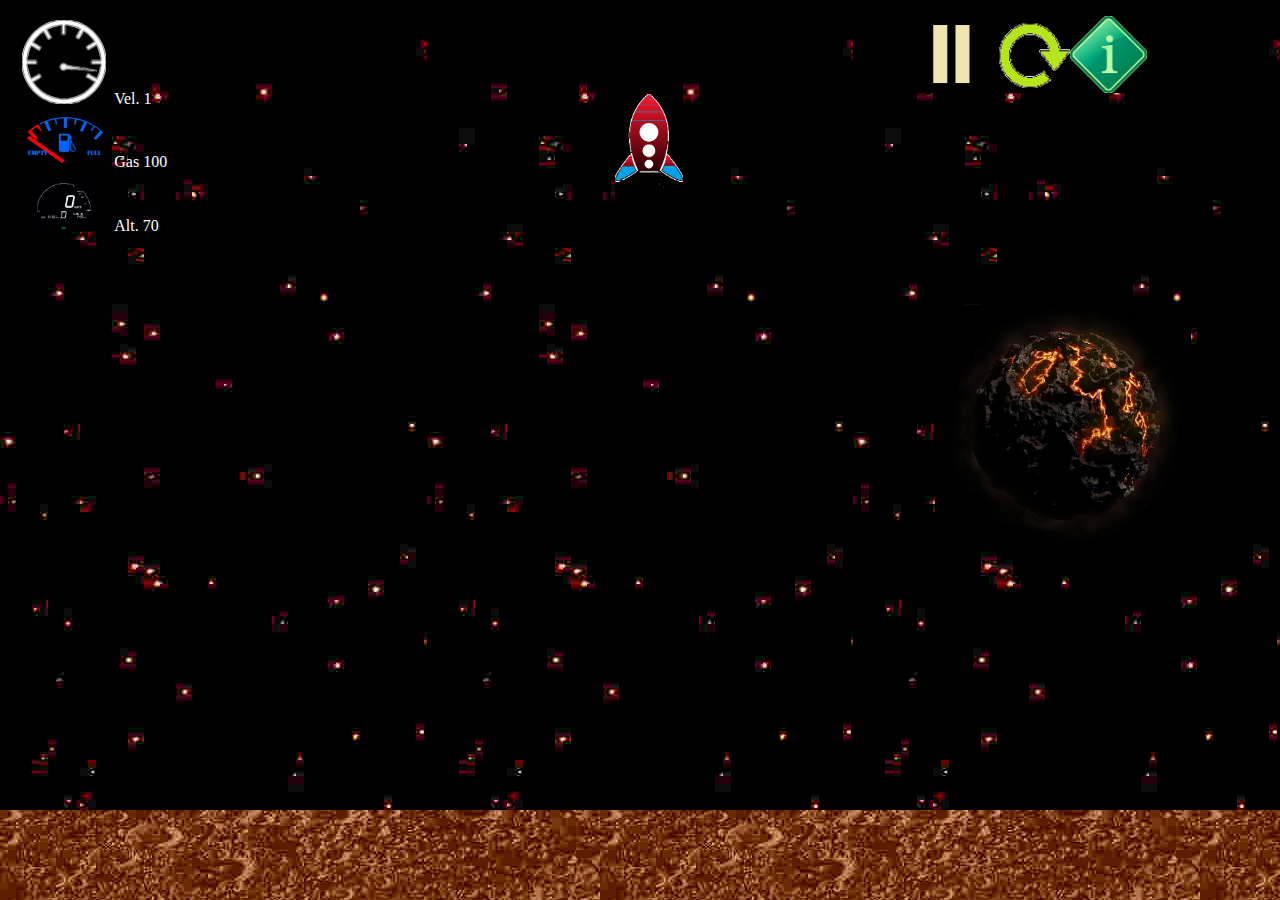
<file: index.html>
﻿   <!DOCTYPE html>
<html>
<head>
<!--descripción-->
<title> Lunar Lander!! - LMSGI02 José Torné</title>
<meta name="description" content="">
<meta name="viewport" content="width=device-width, initial-scale=1.0">
 
<!--estilo para movil o pc dependiendo de la resolución de pantalla, hasta 720px movil, mas de 720px pc-->
<link rel='stylesheet' media='screen and (min-width: 720px)' href='css/pc.css'>
<link rel='stylesheet' media='screen and (max-width: 720px)' href='css/mob.css'>
 
<!--SCRIPT-->
 <script src="js/js.js"></script>
 
</head>


<body>
<!--marcadores de combustible, velocidad y altura-->
<div id="nave">
<img src="img/nave.png" id="imgNave" alt="img nave">
</div>
 <div class="a">
 <div id="showm">show menu</div>
 
 
 
 <ul id="cpanel">
  <li><img src="img/speed.png" alt="speed">Vel. <span id="velocidad"> 100 </span> </li>
  <li><img src="img/fuel.png" alt="fuel">Gas <span id="fuel">100 </span> </li>
  <li><img src="img/altura.jpg" alt="altura">Alt. <span id="altura">  70 </span> </li>
 </ul>
 </div><div class="b">
 
<!--Reaccion al ganar o perder partida-->
<img src="img/confeti.gif" id="confeti" alt="confeti">
<img src="img/win.png" id="win" alt="win">
<img src="img/loose.png" id="loose" alt="loose">

 </div><div class="c">

 <div id="hidem" class="sidenav">hide menu</div>
 
<!--menú-->
 <ul id="menu">
  <li><img src="img/pausa.png" alt="pausa" id="pausa" onclick="pausar()"><img src="img/play.png" onclick="play()" alt="play" id="reanudar">
  <img src="img/reiniciar.png" alt="reiniciar" onclick="reload()" id="reiniciar" ><a href="info.html"><img src="img/info.png"
  alt="info"></a></li>
 </ul>
<!--fondo de la tierra añadido como html-->
  <img src="img/tierra.png" id="tierra" alt="tierra">

 </div>
 <div class="d"></div>
 
<!--sonido con loop-->
<audio src="./audio/theme.mp3" autoplay loop></audio>
 
</body>
</html>
</file>
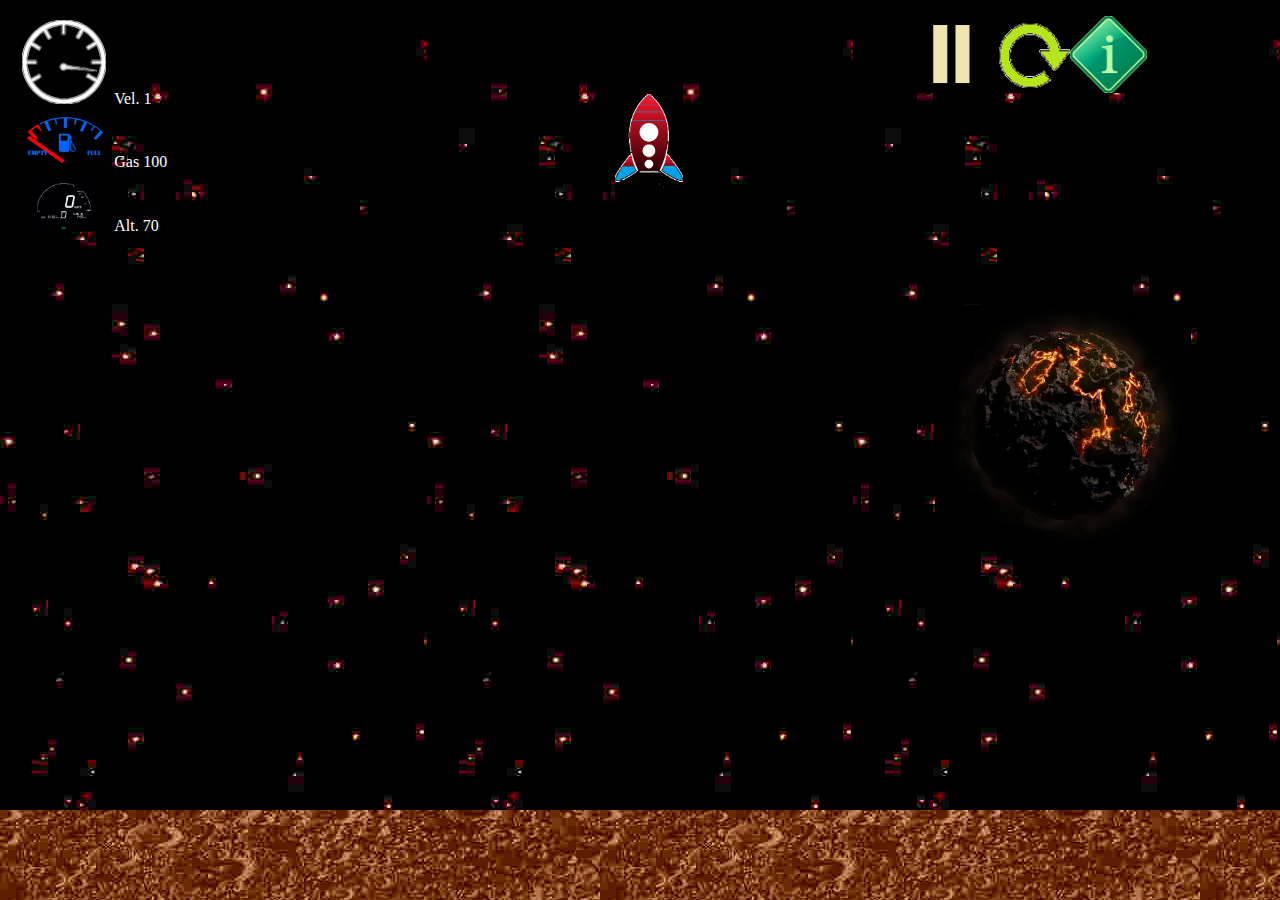
<file: index2.html>
﻿   <!DOCTYPE html>
<html>
<head>
<!--descripción-->
 <title> Lunar Lander!! - LMSGI02 José Torné</title>
 <meta name="description" content="">
 <meta name="viewport" content="width=device-width, initial-scale=1.0">
  <!--estilo para movil o pc dependiendo de la resolución de pantalla, hasta 957px movil, mas de 958px pc-->
 <link rel='stylesheet' media='screen and (min-width: 720px)' href='css/pc.css'>
 <link rel='stylesheet' media='screen and (max-width: 720px)' href='css/mob.css'>
 <!--SCRIPT-->
 <script src="js/js2.js"></script>
 
 
</head>
<body>
<!--marcadores de combustible, velocidad y altura-->
 <div id="nave">
 <img src="img/nave.png" id="imgNave" alt="img nave">
 </div>
 <div class="a">
 <div id="showm">show menu</div>
 <ul id="cpanel">
  <li><img src="img/speed.png" alt="speed">Vel. <span id="velocidad">100</span> </li>
  <li><img src="img/fuel.png" alt="fuel">Gas <span id="fuel">100</span> </li>
  <li><img src="img/altura.jpg" alt="altura">Alt. <span id="altura">70</span> </li>
 </ul>
 </div><div class="b">
 
<!--Reaccion al ganar o perder partida-->
<img src="img/confeti.gif" id="confeti" alt="confeti">
<img src="img/win.png" id="win" alt="win">
<img src="img/loose.png" id="loose" alt="loose">



 </div><div class="c">

 <div id="hidem" class="sidenav">hide menu</div>
 
  <!--menú-->
 <ul id="menu">
  <li><img src="img/pausa.png" alt="pausa" id="pausa" onclick="pausar()"><img src="img/play.png" onclick="play()" alt="play" id="reanudar">
  <img src="img/reiniciar.png" alt="reiniciar" onclick="reload()" id="reiniciar" ><a href="info.html"><img src="img/info.png"
  alt="info"></a></li>
 </ul>
<!--fondo de la tierra añadido como html-->
  <img src="img/tierra.png" id="tierra" alt="tierra">

 </div>
 <div class="d"></div>
 
 
 
<!--sonido con loop-->
<audio src="./audio/jtheme.mp3" autoplay loop></audio>
 
 
 
 
</body>
</html>
</file>
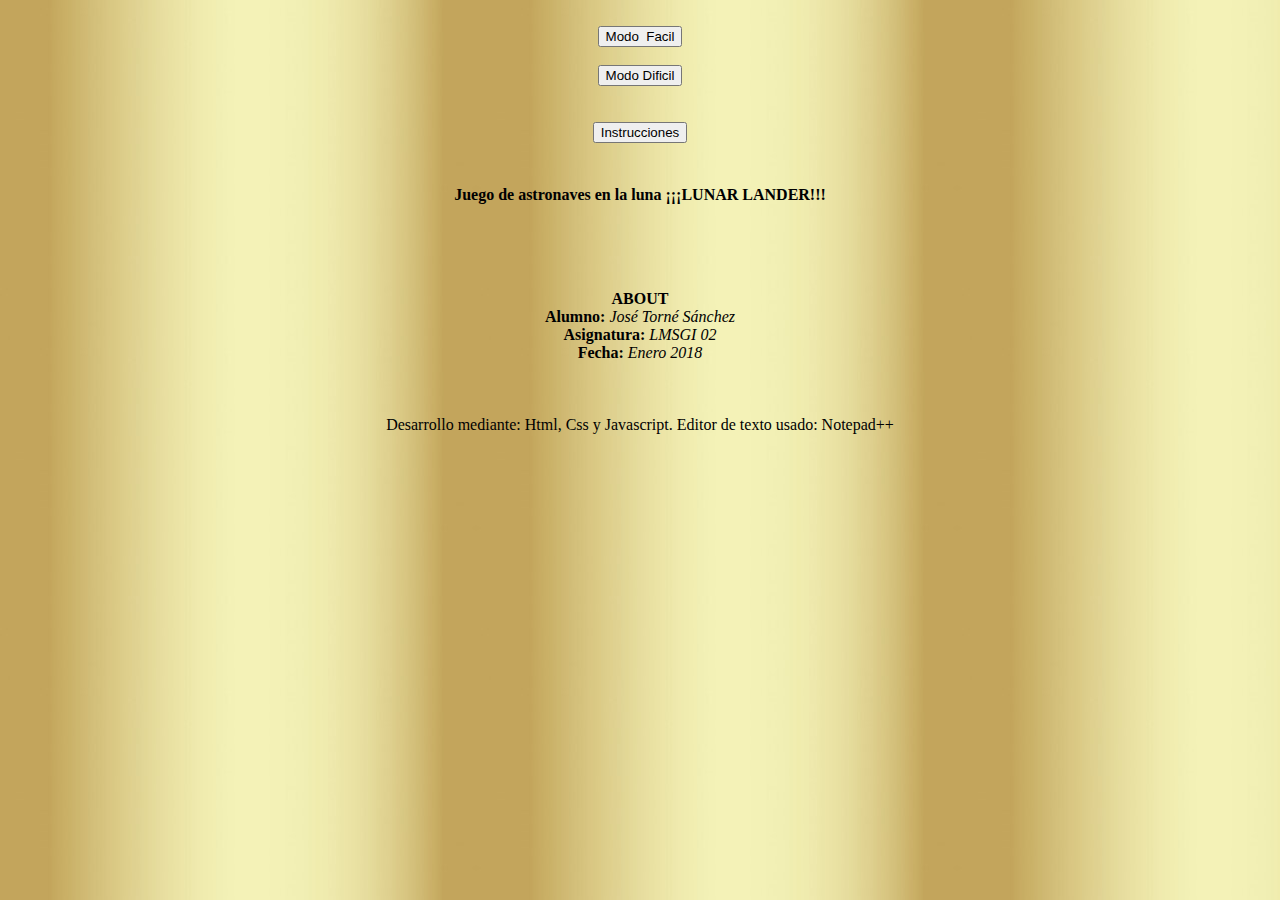
<file: info.html>
﻿<!DOCTYPE html>
<html>
<head>
<!--informacion-->
    <title>
      Lunar Lander!! Tarea para LMSGI 02 José Torné Sánchez
    </title>
    <meta name="description" content="">
    <meta name="viewport" content="width=device-width, initial-scale=1.0">
<link rel='stylesheet' href='css/info.css'>





  </head>
  
  
  
<body>
 
  
 
 
 
 <!--boton enlace para volver a jugar--> 
 <form action="index.html">
 <br>
    <input type="submit" value="Modo  Facil" />
</form>
 
 
  <!--boton enlace para volver a jugar2--> 
 <form action="index2.html">
 <br>
    <input type="submit" value="Modo Dificil" />
</form>
 
 
<!--boton enlace instrucciones--> 
 <form action="instr.html">
 <br> <br>
    <input type="submit" value="Instrucciones" />
</form>
 
 
 

<!--about-->


<div id="info">
<br>
<b> Juego de astronaves en la luna ¡¡¡LUNAR LANDER!!!</b> <br><br><br>
</div>

<div id="acerca">

<b>ABOUT</b><br>
<b>Alumno: </b><i>José Torné Sánchez</i><br>
<b>Asignatura: </b><i>LMSGI 02</i><br>
<b>Fecha: </b><i>Enero 2018</i><br>
<br><br><br>


Desarrollo mediante: Html, Css y Javascript. Editor de texto usado: Notepad++

</div>


</body>
</html>
</file>
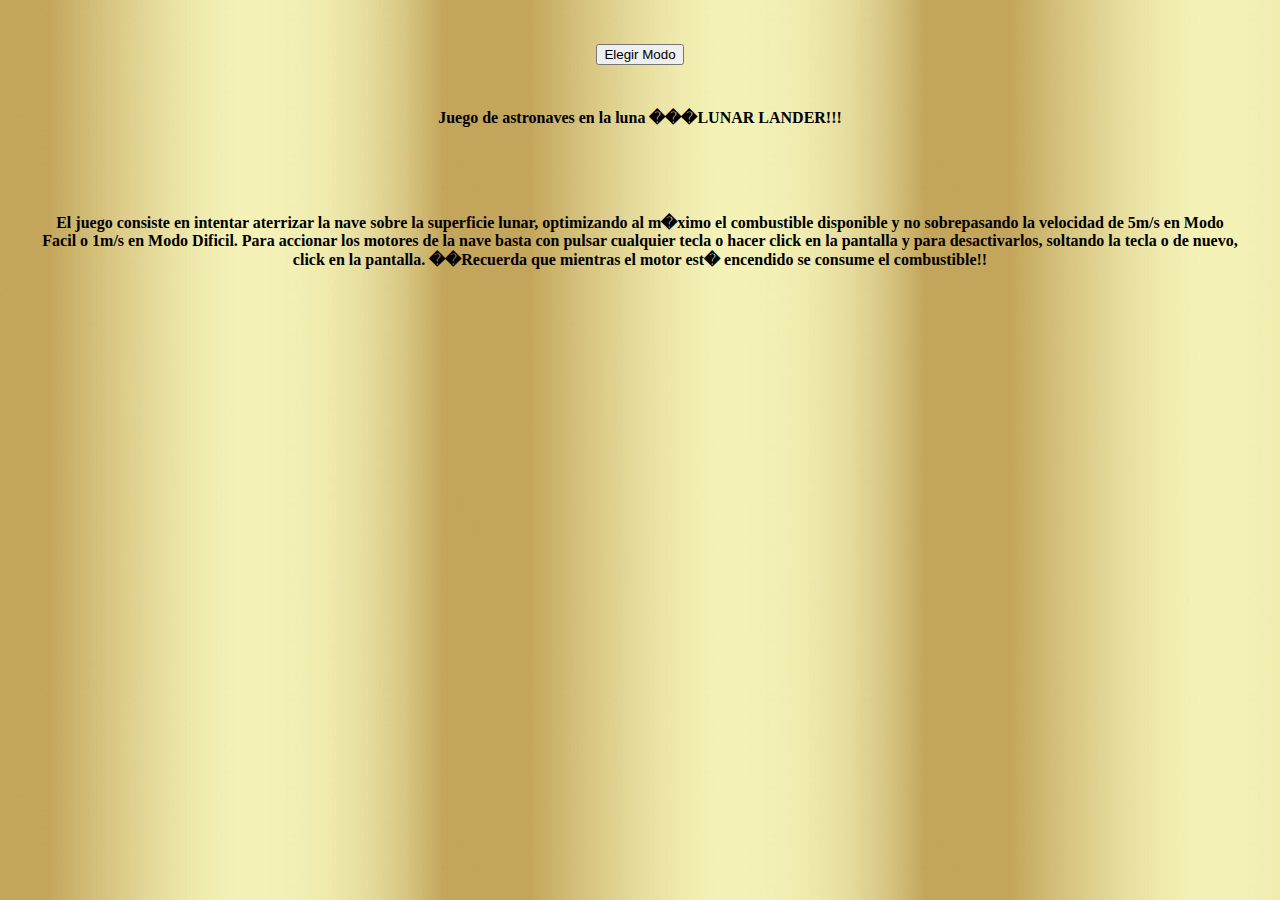
<file: instr.html>
<!DOCTYPE html>
<html>
  <head>
<!--informacion-->
    <title>
      Lunar Lander!! Tarea para LMSGI 02 Jos� Torn� S�nchez
    </title>
    <meta name="description" content="">
    <meta name="viewport" content="width=device-width, initial-scale=1.0">
<link rel='stylesheet' href='css/info.css'>

  </head>
<body>
 
<!--enlace para volver a jugar-->
 <form action="info.html">
 <br> <br>
    <input type="submit" value="Elegir Modo" />
</form>
 

 
 

<div id="info">
<br>
<b> Juego de astronaves en la luna ���LUNAR LANDER!!!</b> <br>
</div>

<div id="acerca">


<br><br>

<!--instrucciones-->
<b>El juego consiste en intentar aterrizar la nave sobre la superficie lunar, optimizando al m�ximo el combustible disponible y no sobrepasando la velocidad de 5m/s en Modo Facil o 1m/s en Modo Dificil.
Para accionar los motores de la nave basta con pulsar cualquier tecla o hacer click en la pantalla y para desactivarlos, soltando la tecla o de nuevo, click en la pantalla. ��Recuerda que mientras el motor est� encendido se consume el combustible!! </b>


</div>


</body>
</html>
</file>
<file: css/pc.css>
/*estilo para espacios a,b,c y d con imagenes de fondo y posición de la nave y el panel de control*/
body,html{height:100%;padding:0px;margin:0px;text-indent: 18px;}
.c{display:block !important}
.a,.b,.c{background-image:url("../img/fondo.jpg");display:inline-block;width:33.33%;height:100%;float:left;}
.d{background-image:url("../img/luna.jpg");height:10%;width:100%;position:fixed;bottom:0px;}
#nave{text-align:center;position:fixed;top:10%;width:100%;height:20%}
#nave img{height:100%;}
#cpanel{padding: 1%;color:white;vertical-align: middle;}
#cpanel ul li{display: inline-block;vertical-align: middle;text-align: center; list-style-position: inside;margin: 0;padding: 0;}
#cpanel img{padding-right: 2%;width:20%;}
#hidem,#showm{display:none}

/*estilo para el menu*/
#menu img{
  width: 20%;
  position: relative;
  top: 0;
}

/*estilo para la alineación imagen de la tierra*/
#tierra{
  width: 20%;
  margin-top: 15%;
  margin-left: 5%;
  position: fixed;
}


/*botones*/
#reanudar{
  display: none;
}

#reiniciar{
  display: inline-block;
}





/*sonido de fondo*/
  audio { display: none;
  }
  
/*resultado si gana imagenes*/
  #confeti{
  display: none;
}


/*resultado si gana*/
#win{
  width: 100%;
  margin-top: 2%;
  display: none;
}
/*resultado si pierde*/
#loose{
	width: 100%;
  margin-top: 50%;
  display: none;
}
</file>
<file: css/mob.css>
/*estilo para espacios a,b,c,d con sus imagenes de fondo y posición de nave, panel de control*/
body,html{height:100%;padding:0px;margin:0px;text-indent:1px;}
.c{display:block !important}
.a,.b,.c{background-image:url("../img/fondo.jpg");display:inline-block;width:33.33%;height:100%;float:left;}
.d{background-image:url("../img/luna.jpg");height:10%;width:100%;position:fixed;bottom:0px;}
#nave{text-align:center;position:fixed;top:10%;width:100%;height:20%}
#nave img{height:100%;}
#cpanel{padding: 6%;color:white;vertical-align: middle;}
#cpanel ul li{display: inline-block;vertical-align: middle;text-align: center; list-style-position: inside;margin: 0;padding: 0;}
#cpanel img{padding-right: 3%;width:22%;}
#hidem,#showm{display:none}


/*estilo para menu*/
#menu img{
  width: 50%;
  position: relative;
  top: 0;
}




/*estilo para alineación imagen tierra*/
#tierra{
  width: 25%;
  margin-top: 17%;
  margin-left: 7%;
  position: fixed;
}



/*botones*/
#reanudar{
  display: none;
}

#reiniciar{
  display: inline-block;
}




/*sonido de fondo*/
  audio { display: none;
  }
  
  
  #confeti{
  display: none;
}


/*resultados*/
#win{
  width: 100%;
  margin-top: 2%;
  display: none;
}

#loose{
  width: 100%;
  margin-top: 50%;
  display: none;
}
</file>
<file: css/info.css>
/* estilo fuentes para info*/
#info{
  font-family: "Times New Roman", Times, serif;
  padding: 2%;
}
/* estilo fuentes para acerca*/
#acerca{
  font-family: "Times New Roman", Times, serif;
  padding: 2%;
}


/* estilo para body con su imagen del fondo espacial*/
body{
  background-image: url("../img/fondo.png");  margin-left: auto;
  margin-right: auto;width: 98%;
  position: relative;
  top: 0;
  text-align: center;
}
</file>
